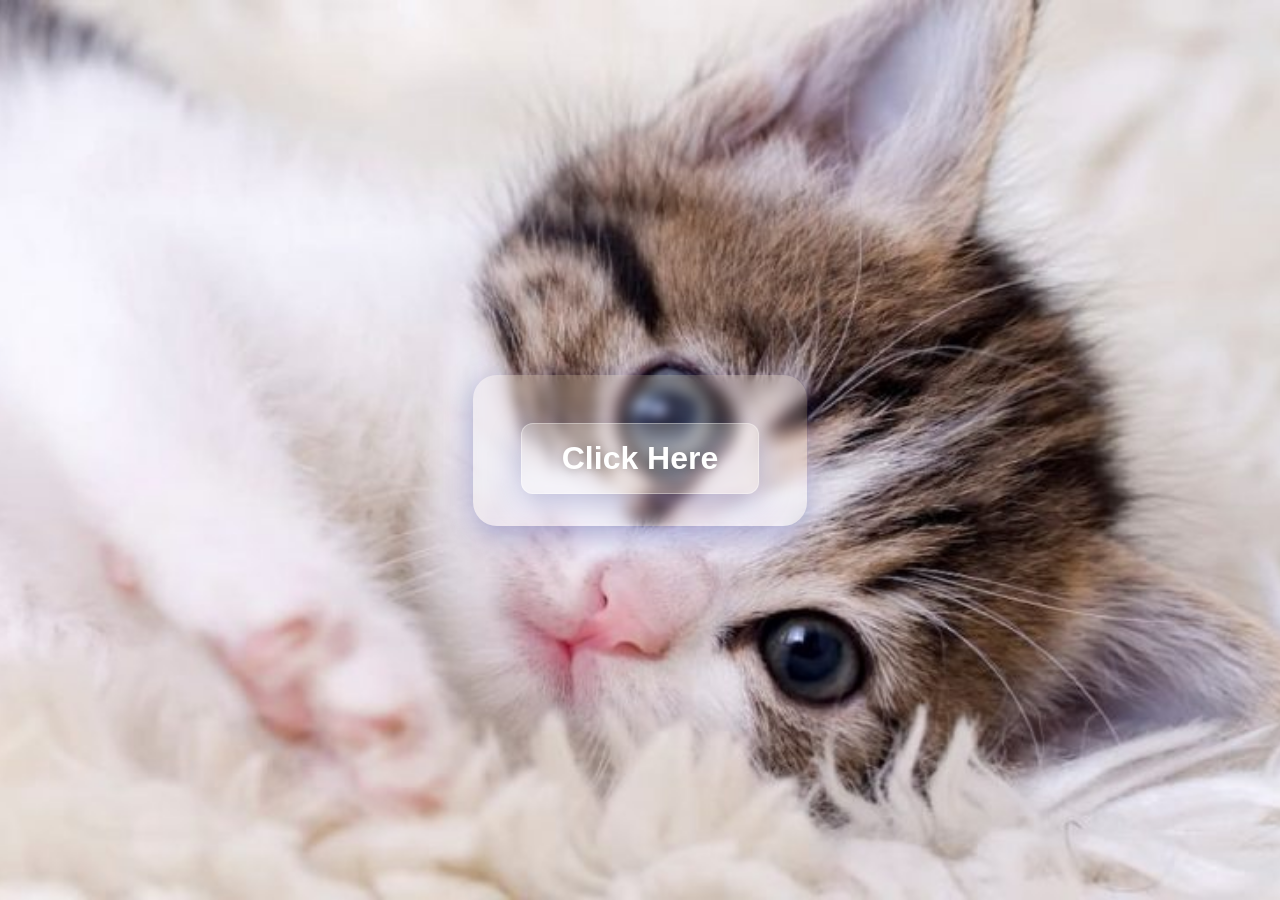
<file: index.html>
<!DOCTYPE html>
<html lang="en">
<head>
    <meta charset="UTF-8">
    <meta name="viewport" content="width=device-width, initial-scale=1.0">
    <meta name="description" content="ScayCute - The ultimate cute-to-scary prank web app! Modern, interactive, and fun.">
    <meta name="keywords" content="prank app, scary, web app, javascript, html, css, funny">
    <meta name="author" content="Scayar">
    <title>Cute Cat Page | ScayCute</title>
    <link rel="stylesheet" href="style.css">
</head>
<body class="cute-body">
    <div class="content">
        <button class="modern-btn glass-btn" id="click-here-btn">Click Here</button>
    </div>
    <script src="script.js"></script>
</body>
</html>
</file>
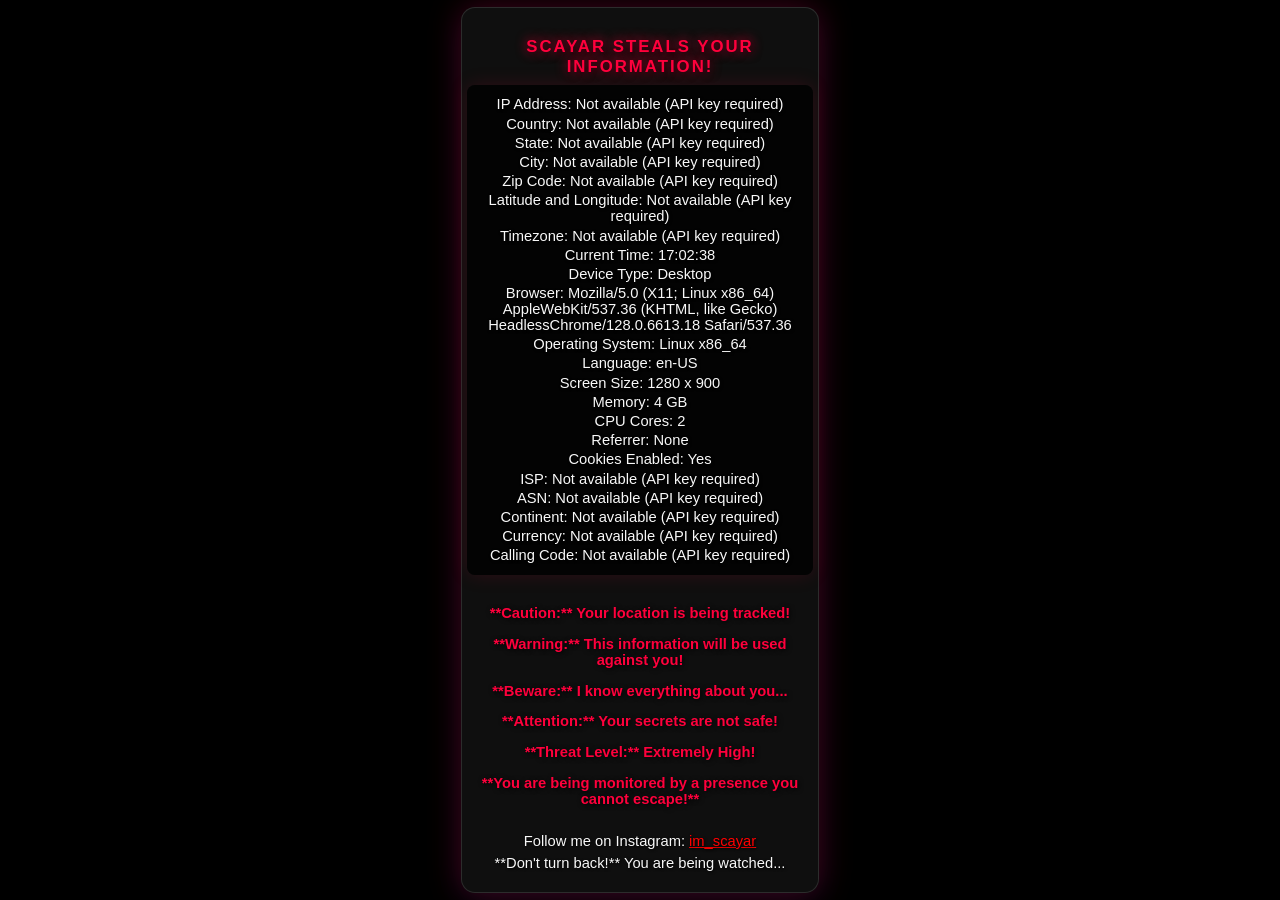
<file: scary.html>
<!DOCTYPE html>
<html lang="en">
<head>
    <meta charset="UTF-8">
    <meta name="viewport" content="width=device-width, initial-scale=1.0">
    <meta name="description" content="ScayCute Scary Page - Device information display with glitch effects and jump scares.">
    <meta name="keywords" content="prank app, scary, web app, device info, glitch effects">
    <meta name="author" content="Scayar">
    <title>Scary Page | ScayCute</title>
    <link rel="stylesheet" href="style.css">
</head>
<body class="scary-body">
    <video autoplay loop muted class="background-video">
        <source src="scary-video.mp4" type="video/mp4">
        Your browser does not support the video tag.
    </video>
    <audio id="scary-audio" preload="auto">
        <source src="scary-audio.mp3" type="audio/mpeg">
        Your browser does not support the audio tag.
    </audio>
    <div class="info">
        <h1 class="scary-h1 glitch" id="scary-title">SCAYAR STEALS YOUR INFORMATION!</h1>
        <div class="info-section">
            <p class="scary-p">IP Address: <span id="ip-address">Loading...</span></p>
            <p class="scary-p">Country: <span id="country">Loading...</span></p>
            <p class="scary-p">State: <span id="state">Loading...</span></p>
            <p class="scary-p">City: <span id="city">Loading...</span></p>
            <p class="scary-p">Zip Code: <span id="zip">Loading...</span></p>
            <p class="scary-p">Latitude and Longitude: <span id="lat-lon">Loading...</span></p>
            <p class="scary-p">Timezone: <span id="timezone">Loading...</span></p>
            <p class="scary-p">Current Time: <span id="current-time"></span></p>
            <p class="scary-p">Device Type: <span id="device-type">Loading...</span></p>
            <p class="scary-p">Browser: <span id="browser-info"></span></p>
            <p class="scary-p">Operating System: <span id="os-info"></span></p>
            <p class="scary-p">Language: <span id="lang">Loading...</span></p>
            <p class="scary-p">Screen Size: <span id="screen">Loading...</span></p>
            <p class="scary-p">Memory: <span id="memory">Loading...</span></p>
            <p class="scary-p">CPU Cores: <span id="cpu">Loading...</span></p>
            <p class="scary-p">Referrer: <span id="referrer">Loading...</span></p>
            <p class="scary-p">Cookies Enabled: <span id="cookies">Loading...</span></p>
            <p class="scary-p">ISP: <span id="isp"></span></p>
            <p class="scary-p">ASN: <span id="asn"></span></p>
            <p class="scary-p">Continent: <span id="continent"></span></p>
            <p class="scary-p">Currency: <span id="currency"></span></p>
            <p class="scary-p">Calling Code: <span id="calling-code"></span></p>
        </div>
        <div class="warning" id="warning-section">
            <p class="scary-warning">**Caution:** Your location is being tracked!</p>
            <p class="scary-warning">**Warning:** This information will be used against you!</p>
            <p class="scary-warning">**Beware:** I know everything about you...</p>
            <p class="scary-warning">**Attention:** Your secrets are not safe!</p>
            <p class="scary-warning">**Threat Level:** Extremely High!</p>
            <p class="scary-warning">**You are being monitored by a presence you cannot escape!**</p>
        </div>
        <p class="scary-p">Follow me on Instagram: <a href="https://www.instagram.com/im_scayar" style="color: red;">im_scayar</a></p>
        <p class="scary-p">**Don't turn back!** You are being watched...</p>
    </div>
    <div id="jumpscare" class="jumpscare-hidden"></div>
    <script src="script.js"></script>
</body>
</html>
</file>
<file: style.css>
:root {
    --main-bg: #181818;
    --accent: #ff003c;
    --soft-white: #f8f8f8;
    --glitch1: #ff003c;
    --glitch2: #00fff7;
}

body {
    margin: 0;
    padding: 0;
    font-family: 'Segoe UI', 'Arial', sans-serif;
    background: var(--main-bg);
    color: var(--soft-white);
}

.cute-body {
    background: url('cute-cat.jpg') no-repeat center center fixed;
    background-size: cover;
    min-height: 100vh;
    display: flex;
    justify-content: center;
    align-items: center;
}

.content {
    background: rgba(255,255,255,0.15);
    border-radius: 24px;
    box-shadow: 0 8px 32px 0 rgba(31,38,135,0.37);
    padding: 2rem 3rem;
    text-align: center;
    backdrop-filter: blur(6px);
}

.modern-btn {
    font-size: 2rem;
    padding: 1rem 2.5rem;
    border: none;
    border-radius: 12px;
    background: linear-gradient(90deg, var(--accent), #ff7b00);
    color: #fff;
    box-shadow: 0 2px 12px rgba(255,0,60,0.2);
    cursor: pointer;
    transition: transform 0.2s, box-shadow 0.2s, background 0.4s;
    outline: none;
    margin-top: 1rem;
    animation: pulse 1.5s infinite;
}
.modern-btn:hover {
    transform: scale(1.08);
    box-shadow: 0 4px 24px rgba(255,0,60,0.4);
    background: linear-gradient(90deg, #ff7b00, var(--accent));
}
@keyframes pulse {
    0% { box-shadow: 0 0 0 0 var(--accent, #ff003c); }
    70% { box-shadow: 0 0 0 16px rgba(255,0,60,0); }
    100% { box-shadow: 0 0 0 0 rgba(255,0,60,0); }
}

/* Scary Page Styles */
.scary-body {
    position: relative;
    min-height: 100vh;
    color: var(--soft-white);
    overflow: hidden;
    background: #000;
    display: flex;
    justify-content: center;
    align-items: center;
}
.background-video {
    position: fixed;
    top: 0; left: 0;
    width: 100vw; height: 100vh;
    object-fit: cover;
    z-index: -2;
    filter: brightness(0.5) contrast(1.2) saturate(1.2);
    pointer-events: none;
}
.info {
    position: relative;
    z-index: 2;
    padding: 1.1rem 0.5rem;
    text-align: center;
    max-width: 340px;
    width: 98vw;
    margin: 0 auto;
    background: rgba(24, 24, 24, 0.65);
    border-radius: 14px;
    box-shadow: 0 0 32px 0 rgba(255,0,60,0.25), 0 8px 32px 0 rgba(31,38,135,0.18);
    backdrop-filter: blur(10px);
    -webkit-backdrop-filter: blur(10px);
    border: 1.5px solid rgba(255,255,255,0.12);
    display: flex;
    flex-direction: column;
    align-items: center;
    font-size: 0.92rem;
}
.scary-h1 {
    font-size: 1.05rem;
    color: var(--accent);
    text-shadow: 2px 2px 8px #000, 0 0 12px var(--accent);
    margin-bottom: 0.5rem;
    letter-spacing: 2px;
    line-height: 1.2;
}
.glitch {
    position: relative;
    animation: glitch 1.2s infinite linear alternate-reverse;
}
@keyframes glitch {
    0% { text-shadow: 2px 0 var(--glitch1), -2px 0 var(--glitch2); }
    20% { text-shadow: -2px -2px var(--glitch2), 2px 2px var(--glitch1); }
    40% { text-shadow: 2px 2px var(--glitch1), -2px -2px var(--glitch2); }
    60% { text-shadow: -2px 2px var(--glitch2), 2px -2px var(--glitch1); }
    80% { text-shadow: 2px -2px var(--glitch1), -2px 2px var(--glitch2); }
    100% { text-shadow: -2px 0 var(--glitch2), 2px 0 var(--glitch1); }
}
.info-section {
    background: rgba(0,0,0,0.82);
    padding: 0.5rem 0.2rem;
    border-radius: 8px;
    box-shadow: 0 0 20px rgba(255,0,60,0.13);
    margin-bottom: 0.5rem;
    width: 100%;
}
.scary-p {
    font-size: 0.92rem;
    margin: 0.2rem 0;
    color: var(--soft-white);
    text-shadow: 1px 1px 3px #000;
    word-break: break-word;
}
.warning {
    margin: 0.5rem 0;
}
.scary-warning {
    font-size: 0.92rem;
    color: var(--accent);
    text-shadow: 1px 1px 5px #000;
    font-weight: bold;
    animation: flicker 2s infinite alternate;
}
@keyframes flicker {
    0%, 19%, 21%, 23%, 25%, 54%, 56%, 100% {
        opacity: 1;
    }
    20%, 22%, 24%, 55% {
        opacity: 0.4;
    }
}

#jumpscare {
    position: fixed;
    top: 0; left: 0;
    width: 100vw; height: 100vh;
    background: rgba(0,0,0,0.95) url('cute-cat.jpg') center center no-repeat;
    background-size: cover;
    z-index: 9999;
    opacity: 0;
    pointer-events: none;
    transition: opacity 0.3s;
}
.jumpscare-active {
    opacity: 1 !important;
    pointer-events: all;
    background: #000 url('scary-video.mp4') center center no-repeat;
    background-size: cover;
}

@media (max-width: 600px) {
    .info {
        padding: 0.5rem 0.1rem;
        max-width: 99vw;
        border-radius: 10px;
        font-size: 0.85rem;
    }
    .scary-h1 {
        font-size: 0.85rem;
        margin-bottom: 0.3rem;
    }
    .info-section {
        padding: 0.2rem 0.05rem;
        border-radius: 6px;
    }
    .scary-p {
        font-size: 0.85rem;
        margin: 0.1rem 0;
    }
    .scary-warning {
        font-size: 0.85rem;
    }
}

.glass-btn {
    background: rgba(255, 255, 255, 0.18);
    border: 1.5px solid rgba(255, 255, 255, 0.35);
    box-shadow: 0 8px 32px 0 rgba(31, 38, 135, 0.25);
    backdrop-filter: blur(8px);
    -webkit-backdrop-filter: blur(8px);
    color: #fff;
    font-weight: 600;
    text-shadow: 0 1px 8px rgba(0,0,0,0.18);
    transition: background 0.3s, box-shadow 0.3s, border 0.3s;
}
.glass-btn:hover {
    background: rgba(255, 255, 255, 0.28);
    border: 2px solid rgba(255, 255, 255, 0.5);
    box-shadow: 0 12px 32px 0 rgba(31, 38, 135, 0.35);
}

.flicker {
    animation: flicker 1.2s infinite alternate, flickerColor 0.7s infinite alternate;
}
@keyframes flicker {
    0%, 100% { opacity: 1; }
    10% { opacity: 0.7; }
    20% { opacity: 0.4; }
    30% { opacity: 0.9; }
    40% { opacity: 0.5; }
    50% { opacity: 1; }
    60% { opacity: 0.6; }
    70% { opacity: 0.8; }
    80% { opacity: 0.3; }
    90% { opacity: 0.9; }
}
@keyframes flickerColor {
    0%, 100% { color: var(--accent); }
    50% { color: #fff; }
}
</file>
